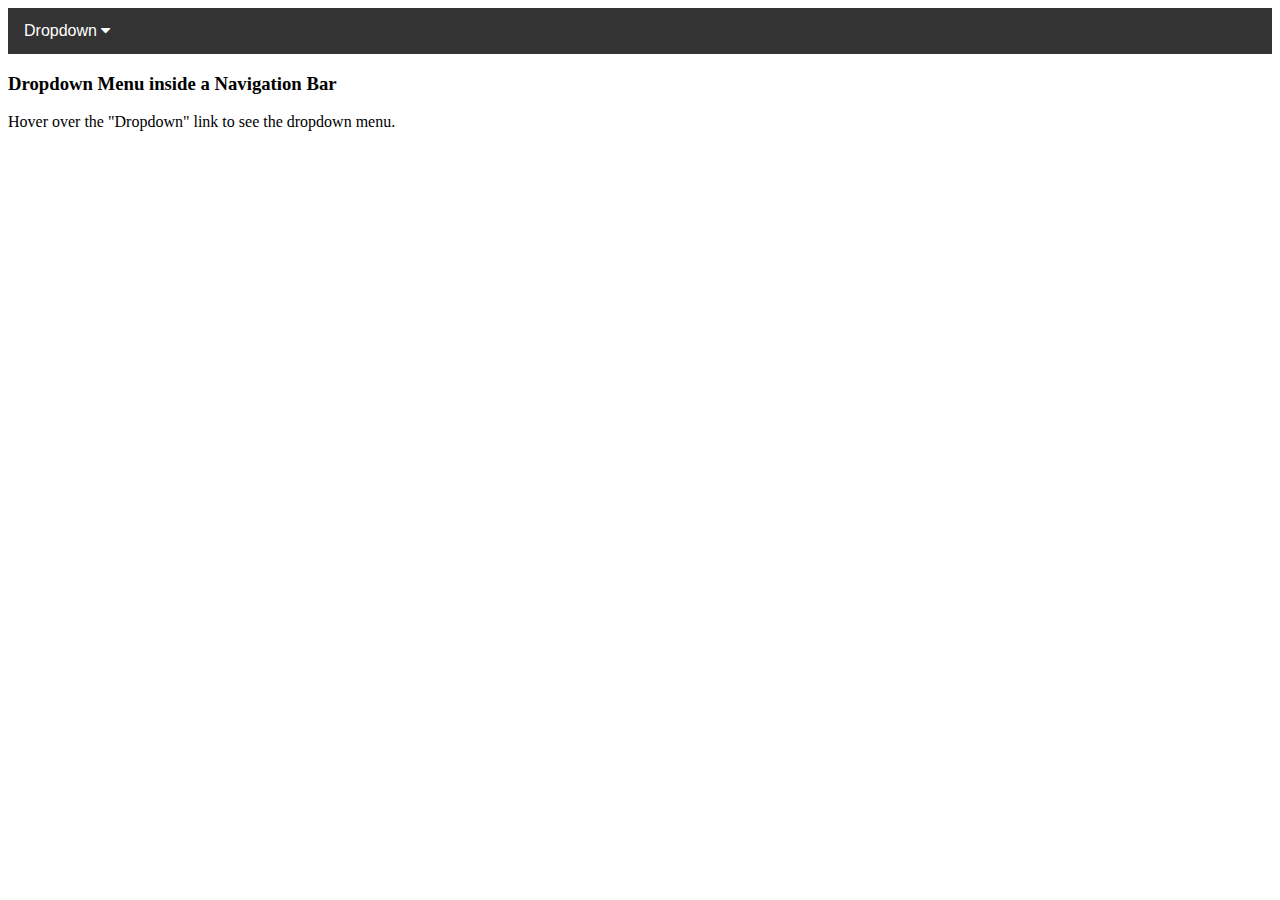
<file: New folder/test.html>
<!DOCTYPE html>
<html>
<head>
<meta name="viewport" content="width=device-width, initial-scale=1">
<link rel="stylesheet" href="https://cdnjs.cloudflare.com/ajax/libs/font-awesome/4.7.0/css/font-awesome.min.css">
<style>
.navbar {
    overflow: hidden;
    background-color: #333;
    font-family: Arial, Helvetica, sans-serif;
}

.navbar a {
    float: left;
    font-size: 16px;
    color: white;
    text-align: center;
    padding: 14px 16px;
    text-decoration: none;
}

.dropdown {
    float: left;
    overflow: hidden;
}

.dropdown .dropbtn {
    font-size: 16px;    
    border: none;
    outline: none;
    color: white;
    padding: 14px 16px;
    background-color: inherit;
    font-family: inherit;
    margin: 0;
}

.navbar a:hover, .dropdown:hover .dropbtn {
    background-color: red;
}

.dropdown-content {
    display: none;
    position: absolute;
    background-color: #f9f9f9;
    min-width: 160px;
    box-shadow: 0px 8px 16px 0px rgba(0,0,0,0.2);
    z-index: 1;
}

.dropdown-content a {
    float: none;
    color: black;
    padding: 12px 16px;
    text-decoration: none;
    display: block;
    text-align: left;
}

.dropdown-content a:hover {
    background-color: #ddd;
}

.dropdown:hover .dropdown-content {
    display: block;
}
</style>
</head>
<body>

<div class="navbar">
  <div class="dropdown">
    <button class="dropbtn">Dropdown 
      <i class="fa fa-caret-down"></i>
    </button>
    <div class="dropdown-content">
      <a href="#">Link 1</a>
      <a href="#">Link 2</a>
      <a href="#">Link 3</a>
    </div>
  </div> 
</div>

<h3>Dropdown Menu inside a Navigation Bar</h3>
<p>Hover over the "Dropdown" link to see the dropdown menu.</p>

</body>
</html>
</file>
